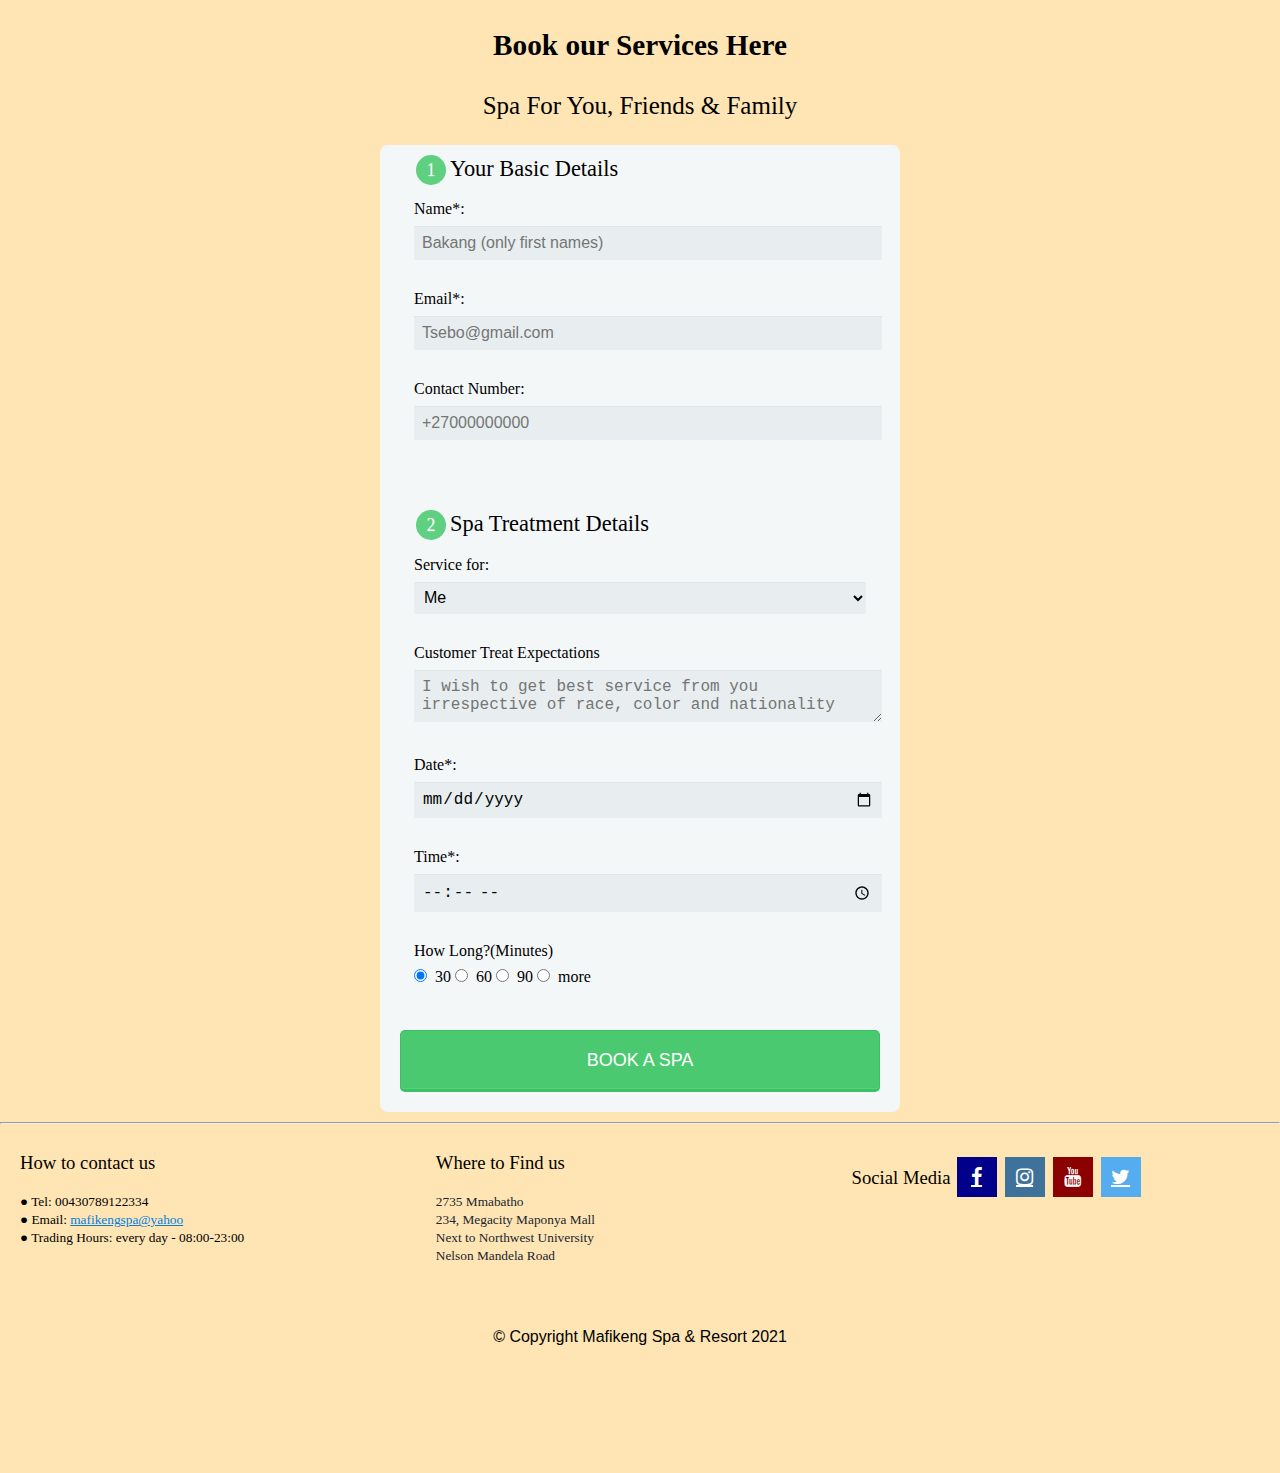
<file: docs/book_spa.html>
<!DOCTYPE html>
<html> 
<head>
	<meta charset="utf-8">
	<meta name="viewport" content="width=device-width, initial-scale=1">
	<meta name="generator" content="SPA">
	<title></title>
	<link rel="stylesheet" type="text/css" href="book_spa_html.css">
  <link rel="stylesheet" href="https://cdnjs.cloudflare.com/ajax/libs/font-awesome/4.7.0/css/font-awesome.min.css">
  <link rel="contact.html" type="text/css" href="book_spa_html.css">

</head>
<body>

	<div id="container">
    <!--This is a division tag for body container-->
    <div id="body_header">
      <!--This is a division tag for body header-->
      <h3>Book our Services Here</h3>
      <p>Spa For You, Friends & Family</p>

    </div>
    <form action="book_spa.html" method="post">
      <fieldset>
        <legend><span class="number">1</span>Your Basic Details</legend>
        <label for="name">Name*:</label>
        <input type="text" id="name" name="user_name" placeholder="Bakang (only first names)" required pattern="[a-zA-Z0-9]+">

        <label for="mail">Email*:</label>
        <input type="email" id="mail" name="user_email" placeholder="Tsebo@gmail.com" required>

        <label for="tel">Contact Number:</label>
        <input type="tel" id="tel" placeholder="+27000000000" name="user_num">

        


      </fieldset>

      <fieldset>
        <legend><span class="number">2</span>Spa Treatment Details</legend>
        <label for="appointment_for">Service for:</label>
        <select id="appointment_for" name="appointment_for" required>
          <option value="coffee">Me</option>
          <option value="meeting">Husband</option>
          <option value="Business">Wife</option>
          <option value="lunch">Father</option>
          <option value="skype">Mother</option>
          <option value="movie">Brother</option>
          <option value="skype">Sister</option>
          <option value="couple_date">Best Friend</option>
          <option value="skype">My Lecture</option>


        </select>
        <label for="appointment_description">Customer Treat Expectations </label>
        <textarea id="appointment_description" name="appointment_description" placeholder="I wish to get best service from you irrespective of race, color and nationality"></textarea>
        <label for="date">Date*:</label>
        <input type="date" name="date" value="" required></input>
        <br>
        <label for="time">Time*:</label>
        <input type="time" name="time" value="" required></input>
        <br>
        <label for="duration">How Long?(Minutes)</label>
        <input type="radio" name="duration" value="30" checked> 30
        <input type="radio" name="duration" value="60"> 60
        <input type="radio" name="duration" value="90"> 90
        <input type="radio" name="duration" value="more"> more
      </fieldset>
      <button type="submit">BOOK A SPA<Script>window.alert("WE RECEIVED YOUR SPA BOOKING,CHECK EMAIL TO PROCEED");</Script></button>
    </form>
  </div>



  <hr></hr>

<style>
a { color:#0280E1; } 
a:visited { color:#0280E1; } 
a:active { color:#0280E1; } 
a:hover { color:#B2B3B4; } 
#menu_23c309f5 a { text-decoration: none; }
#menu_23c309f5_pane { background-color: #FFE5B4; border: 1px solid #646464; padding-top: 10px; padding-bottom: 10px; box-shadow: 2px 2px 6px 0px rgba(8, 8, 8, 0.784314); }
#menu_23c309f5_hr { background-color: #646464; height: 1px; border: none; }
#menu_23c309f5_entry { padding-left: 10px; padding-right: 10px; padding-top: 3px; padding-bottom: 3px; }
#menu_23c309f5_entry:hover { background-color: #323232; color: #FFFFFF !important; }
#menu_23c309f5_entry:hover span { color:#FFFFFF !important; }
    .menu_23c309f5_mainMenuEntry { text-align: center; }
    .menu_23c309f5_mainMenuEntry:hover {  background-color:#FFFFFF; }
    .menu_23c309f5_mainMenuEntry:hover span { color:#808080 !important; }
    #menu_23c309f5 .mobileEntry { display: none; } 
    #menu_23c309f5 .normalEntry { display: block; } 
    @media only screen and (max-width:640px) { 
      #menu_23c309f5 .mobileEntry { display: block; } 
      #menu_23c309f5 .normalEntry { display: none; } 
    }
#button_16337b5f { box-sizing: border-box; vertical-align: bottom; border-radius: 6px; position:relative; display: inline-block; margin:10px 0px 0px 0px;width:150px; height:40px; background-color:rgba(64, 0, 0, 0.196078); border: 2px solid #FFFFFF;  }
#button_16337b5f:hover { background-color:rgba(255, 255, 255, 0.196078); border-color:#CDCDCD;  }
#button_16337b5f:hover span { color:#000000; }
#button_36e1e858 { box-sizing: border-box; vertical-align: bottom; border-radius: 6px; position:relative; display: inline-block; margin:10px 0px 0px 0px;width:150px; height:40px; background-color:rgba(128, 0, 0, 0.196078); border: 2px solid #FFFFFF;  }
#button_36e1e858:hover { background-color:rgba(255, 255, 255, 0.196078); border-color:#CDCDCD;  }
#button_36e1e858:hover span { color:#000000; }
#button_2b8ad0d3 { box-sizing: border-box; vertical-align: bottom; border-radius: 6px; position:relative; display: inline-block; width:150px; height:40px; background-color:rgba(170, 150, 123, 0.298039); border: 2px solid #5E5851;  }
#button_2b8ad0d3:hover { background-color:rgba(255, 255, 255, 0.298039); border-color:#CDCDCD;  }
#button_2b8ad0d3:hover span { color:#000000; }
#button_3564bc16 { box-sizing: border-box; vertical-align: bottom; border-radius: 6px; position:relative; display: inline-block; width:150px; height:40px; background-color:rgba(255, 255, 255, 0.196078); border: 2px solid #FFFFFF;  }
#button_3564bc16:hover { background-color:rgba(255, 255, 255, 0.196078); border-color:#CDCDCD;  }
#button_3564bc16:hover span { color:#000000; }
body { background-color:#FFE5B4; padding:0;  margin: 0; }
.textstyle1 { text-align:center; }
#container_3bf7972b { vertical-align: top; position:relative; display: inline-block; width:100%; min-height:150px; max-width:1600px; background-color:#E7E6D5;  }
#container_5c19d71c { vertical-align: top; position:relative; display: inline-block; width:100%; min-height:65px; background-color:#D0CAB0;  }
#container_5c19d71c_padding { margin: 10px; display: block;  }
.textstyle2 { text-align:left; }
#container_5abfa5b { vertical-align: top; position:relative; display: inline-block; width:100%; min-height:84px; background:none;  }
#container_5abfa5b_padding { margin: 10px; display: block;  }
.textstyle3 { font-size:32pt; font-family:'Palatino Linotype', 'Book Antiqua3', Palatino, serif; color:#FFFFFF; font-weight:bold; text-shadow: 2px 2px 2px rgba(0, 0, 0, 0.196078);  }
.textstyle4 { font-size:12pt; font-family:Arial, Helvetica, sans-serif; color:#000000; text-shadow: 2px 2px 2px #000000;  }
#container_2cec44a1 { vertical-align: top; position:relative; display: inline-block; width:100%; min-height:63px; background:none;  }
#container_2cec44a1_padding { margin: 10px; display: block;  }
.textstyle5 { text-align:right; }
#menu_23c309f5 { vertical-align: bottom; position:relative; display: inline-block; width:826px; height:32px; text-align:left; background:none;  }
.menuholder1 { position: relative; overflow: hidden; width: 100%; height: 100%; }
.style1 { position:absolute; width:41px; height:32px; left:10px;  }
.style2 { position:absolute; top:0px; bottom:0px; left:0px; right:0px; margin-top:auto; margin-bottom:auto; margin-left:auto; margin-right:auto; height:36px;  }
.textstyle6 { font-size:28pt; font-family:'Palatino Linotype', 'Book Antiqua3', Palatino, serif; color:#FFFFFF;  white-space: nowrap; }
.style3 { position:absolute; width:60px; height:32px; left:10px;  }
.style4 { position:absolute; top:0px; bottom:0px; left:0px; right:0px; margin-top:auto; margin-bottom:auto; margin-left:auto; margin-right:auto; height:15px;  }
.textstyle7 { font-size:12pt; font-family:'Palatino Linotype', 'Book Antiqua3', Palatino, serif; color:#FFFFFF;  white-space: nowrap; }
.style5 { position:absolute; width:59px; height:32px; left:70px;  }
.style6 { position:absolute; width:72px; height:32px; left:129px;  }
.style7 { position:absolute; width:157px; height:32px; left:201px;  }
.style8 { position:absolute; width:78px; height:32px; left:358px;  }
.textstyle8 { font-size:14pt; font-family:'Palatino Linotype', 'Book Antiqua3', Palatino, serif; color:#FFFFFF;  white-space: nowrap; }
#container_14f6314d { vertical-align: top; position:relative; display: inline-block; width:100%; min-height:423px; background-color:#AA967B; background-image: url(rc_images/8b3a6cff_14ab_44ca_b2fc_d55f77d082cd.jpeg); background-position:center center; background-size:cover;  }
#container_14f6314d_padding { margin: 10px; display: block;  }
#container_59299990 { vertical-align: top; position:relative; display: inline-block; width:100%; min-height:101px; background:none;  }
#container_59299990_padding { margin: 10px; display: block;  }
.textstyle9 { font-size:26pt; font-family:'Times New Roman', Times, serif; color:#FFFFFF; font-weight:bold; text-shadow: 2px 2px 2px rgba(0, 0, 0, 0.784314);  }
.textstyle10 { font-size:22pt; font-family:'Courier New', Courier, monospace; color:#FFFFFF; font-weight:bold;  }
.textstyle11 { font-size:18pt; font-family:'Courier New', Courier, monospace; color:#FFFFFF; font-weight:bold; text-shadow: 2px 2px 2px rgba(0, 0, 0, 0.784314);  }
.textstyle12 { font-size:12pt; font-family:Arial, Helvetica, sans-serif; color:#000000;  }
.textstyle13 { font-size:26pt; font-family:Arial, Helvetica, sans-serif; color:#FFFFFF; text-shadow: 2px 2px 2px rgba(0, 0, 0, 0.784314);  }
.textstyle14 { font-size:32pt; font-family:Tahoma, Geneva, sans-serif; color:#20242E;  }
#container_5ab47418 { vertical-align: top; position:relative; display: inline-block; width:43%; min-height:41px; background-color:#B4AB81;  }
#container_5ab47418_padding { margin: 10px; display: block;  }
.textstyle15 { font-size:14pt; font-family:'Palatino Linotype', 'Book Antiqua3', Palatino, serif; color:#FFFFFF; text-shadow: 2px 2px 2px rgba(0, 0, 0, 0.784314);  }
.vcenterstyle1 { display: table; width: 100%; height: 100%; }
.vcenterstyle2 { display: table-cell; vertical-align: middle; }
.textstyle16 { font-size:12pt; font-family:'Palatino Linotype', 'Book Antiqua3', Palatino, serif; color:#FFFFFF;  }
#slide_64eb161c { overflow:hidden; vertical-align: bottom; position:relative; display: inline-block; width:100%; height:0; padding-top:38%; background:none;  }
.textstyle17 { font-size:20pt; font-family:'Courier New', Courier, monospace; color:#20242E; font-weight:bold;  }
#youtube_7834793e { box-sizing: border-box; vertical-align: bottom; position:relative; display: inline-block; width:100%; height:310px; background-color:#C0C0C0; border: 3px solid #A0A0A0;  }
.textstyle18 { font-size:32pt; font-family:'Palatino Linotype', 'Book Antiqua3', Palatino, serif; color:#20242E;  }
.textstyle19 { font-size:32pt; font-family:'Palatino Linotype', 'Book Antiqua3', Palatino, serif; color:#20242E; line-height: 1.5;  }
.textstyle20 { font-size:15pt; font-family:'Palatino Linotype', 'Book Antiqua3', Palatino, serif; color:#20242E; line-height: 1.5;  }
.textstyle21 { font-size:15pt; font-family:Tahoma, Geneva, sans-serif; color:#20242E;  }
.textstyle22 { font-size:12pt; font-family:'Palatino Linotype', 'Book Antiqua3', Palatino, serif; color:#000000;  }
#container_15ebf00e { vertical-align: top; position:relative; display: inline-block; width:100%; min-height:150px; background-color:#2C2C2C;  }
#container_15ebf00e_padding { margin: 10px; display: block;  }
.textstyle23 { font-size:32pt; font-family:'Palatino Linotype', 'Book Antiqua3', Palatino, serif; color:#FFFFFF;  }
.textstyle24 { font-size:12pt; font-family:'Palatino Linotype', 'Book Antiqua3', Palatino, serif; color:#FFFFFF; line-height: 1.5;  }
.textstyle25 { font-size:15pt; font-family:'Palatino Linotype', 'Book Antiqua3', Palatino, serif; color:#20242E;  }
#container_51dd1a2f { vertical-align: top; position:relative; display: inline-block; width:100%; min-height:150px; background-color:#D5D0C2;  }
#container_51dd1a2f_padding { margin: 10px; display: block;  }
.textstyle26 { font-size:16pt; font-family:'Palatino Linotype', 'Book Antiqua3', Palatino, serif; color:#000000;  }
#container_5ed68884 { vertical-align: top; position:relative; display: inline-block; width:100%; min-height:150px; background:none;  }
#container_5ed68884_padding { margin: 10px; display: block;  }
#container_4d2e226d { vertical-align: top; position:relative; display: inline-block; width:33%; min-height:150px; background:none;  }
#container_4d2e226d_padding { margin: 10px; display: block;  }
.textstyle27 { font-size:14pt; font-family:'Palatino Linotype', 'Book Antiqua3', Palatino, serif; color:#000000;  }
.textstyle28 { font-size:10pt; font-family:'Palatino Linotype', 'Book Antiqua3', Palatino, serif; color:#000000;  }
#container_18a61349 { vertical-align: top; position:relative; display: inline-block; width:33%; min-height:150px; background:none;  }
#container_18a61349_padding { margin: 10px; display: block;  }
.textstyle29 { font-size:10pt; font-family:'Palatino Linotype', 'Book Antiqua3', Palatino, serif; color:#20242E;  }
#container_355a9811 { vertical-align: top; position:relative; display: inline-block; width:33%; min-height:150px; background:none;  }
#container_355a9811_padding { margin: 10px; display: block;  }
@media only screen and (max-width: 640px)
{
    #container_5abfa5b * span { font-size:15pt;  }
    #menu_23c309f5 { width:60px;  }
    #container_59299990 * span { font-size:24pt;  }
    #container_5ab47418 * span { font-size:12pt;  }
}
@media only screen and (max-width: 450px)
{
    #container_4d2e226d { width:100%;  }
    #container_18a61349 { width:100%;  }
    #container_355a9811 { width:100%;  }
}


body
{
	background-color:#FFE5B4;
}
#body_header
{

	width:auto;
	margin:0px auto;
	text-align:center;
	font-size:25px;
}
form {
  max-width: 300px;
  margin: 10px auto;
  padding: 10px 20px;
  background: #f4f7f8;
  border-radius: 8px;
}

h1 {
  margin: 0 0 30px 0;
  text-align: center;
}

input[type="text"],
input[type="password"],
input[type="date"],
input[type="datetime"],
input[type="email"],
input[type="number"],
input[type="search"],
input[type="tel"],
input[type="time"],
input[type="url"],
textarea,
select {
  background: rgba(255,255,255,0.1);
  border: none;
  font-size: 16px;
  height: auto;
  margin: auto;
  outline: 0;
  padding: 8px;
  width: 100%;
  background-color: #e8eeef;
  color: black;
  box-shadow: 0 1px 0 rgba(0,0,0,0.03) inset;
  margin-bottom: 30px;
}

input[type="radio"],
input[type="checkbox"]

{
  margin: 0 4px 8px 0;
}

select {
  padding: 6px;
  height: 32px;
  border-radius: 2px;
}

button {
  padding: 19px 39px 18px 39px;
  color: #FFF;
  background-color: #4bc970;
  font-size: 18px;
  text-align: center;
  font-style: normal;
  border-radius: 5px;
  width: 100%;
  border: 1px solid #3ac162;
  border-width: 1px 1px 3px;
  box-shadow: 0 -1px 0 rgba(255,255,255,0.1) inset;
  margin-bottom: 10px;
}

fieldset {
  margin-bottom: 30px;
  border: none;
}

legend {
  font-size: 1.4em;
  margin-bottom: 10px;
}

label {
  display: block;
  margin-bottom: 8px;
}

label.light {
  font-weight: 300;
  display: inline;
}

.number {
  background-color: #5fcf80;
  color: #fff;
  height: 30px;
  width: 30px;
  display: inline-block;
  font-size: 0.8em;
  margin-right: 4px;
  line-height: 30px;
  text-align: center;
  text-shadow: 0 1px 0 rgba(255,255,255,0.2);
  border-radius: 100%;
}



  form {
    max-width: 480px;
  }
</style>
<div class="textstyle2"><div id="container_5ed68884"><div id="container_5ed68884_padding" ><div class="textstyle2"><div id="container_4d2e226d"><div id="container_4d2e226d_padding" ><div class="textstyle2"><span class="textstyle27">How to contact us</span><span class="textstyle22"><br/><br/></span><span class="textstyle28">&#9679; Tel: 00430789122334<br/>&#9679; Email: <a href="a">mafikengspa@yahoo</a><br/>&#9679; Trading Hours: every day - 08:00-23:00</span></div>
</div></div><div id="container_18a61349"><div id="container_18a61349_padding" ><div class="textstyle2"><span class="textstyle27">Where to Find us</span><span class="textstyle22"><br/><br/></span><span class="textstyle29">2735 Mmabatho<br/>234, Megacity Maponya Mall<br/>Next to Northwest University<br/>Nelson Mandela Road</span></div>
</div></div><div id="container_355a9811"><div id="container_355a9811_padding" >


  <div class="textstyle2"><span class="textstyle27">Social Media</span><span class=">
      <link rel="stylesheet" href="https://cdnjs.cloudflare.com/ajax/libs/font-awesome/4.7.0/css/font-awesome.min.css"> 
      <a href="https://www.facebook.com/100766052447956/" class="fa fa-facebook"></a>  
      <a href="https://instagram.com/mafikengsparesort?utm_medium=copy_link" class="fa fa-instagram"></a>  
      <a href="https://www.youtube.com/embed/3PIgfO93-jI" class="fa fa-youtube"> </a>
      <a href="#" class="fa fa-twitter"></a>   

      <style>
              .fa {  
  padding: 10px;  
text-align: center;  
  margin: 5px 2px;  
  font-size: 20px;  
  width: 20px;  
}  
.fa-facebook {  
  background: darkblue;  
  color: white;  
}  

.fa-instagram {  
  background:  #3f729b;  
  color: white;  
} 
.fa-twitter {  
  background: #55ACEE;  
  color: white;  
}  

.fa-youtube {  
  background: darkred;  
  color: white;  
}  

</style>
<span class="textstyle8><br/><br/></span><span class="textstyle10"><br/><br/></span><span class="textstyle8">    <br/></span></div>
<div style="clear:both"></div></div></div><span class="textstyle11"><br/><br/></span><span class="textstyle12"><center>&#169; Copyright Mafikeng Spa &amp; Resort  2021</center></span><span class="textstyle11"><br/></span><span class="textstyle13"><br/><br/></span></div>
</div>  </div>
</body>
</html>
</file>
<file: docs/book_spa_html.css>
a { color:#0280E1; } 
a:visited { color:#0280E1; } 
a:active { color:#0280E1; } 
a:hover { color:#B2B3B4; } 
#menu_4bd8ccd3 a { text-decoration: none; }
#menu_4bd8ccd3_pane { background-color: #2C2C2C; border: 1px solid #646464; padding-top: 10px; padding-bottom: 10px; box-shadow: 2px 2px 6px 0px rgba(8, 8, 8, 0.784314); }
#menu_4bd8ccd3_hr { background-color: #646464; height: 1px; border: none; }
#menu_4bd8ccd3_entry { padding-left: 10px; padding-right: 10px; padding-top: 3px; padding-bottom: 3px; }
#menu_4bd8ccd3_entry:hover { background-color: #323232; color: #FFFFFF !important; }
#menu_4bd8ccd3_entry:hover span { color:#FFFFFF !important; }
		.menu_4bd8ccd3_mainMenuEntry { text-align: center; }
		.menu_4bd8ccd3_mainMenuEntry:hover {	background-color:#FFFFFF; }
		.menu_4bd8ccd3_mainMenuEntry:hover span {	color:#808080 !important; }
		#menu_4bd8ccd3 .mobileEntry { display: none; } 
		#menu_4bd8ccd3 .normalEntry { display: block; } 
		@media only screen and (max-width:640px) { 
			#menu_4bd8ccd3 .mobileEntry { display: block; } 
			#menu_4bd8ccd3 .normalEntry { display: none; } 
		}
body { background-color:#FFFFFF; padding:0;  margin: 0; }
.textstyle1 { text-align:center; }
#container_701050d3 { vertical-align: top; position:relative; display: inline-block; width:100%; min-height:150px; max-width:1600px; background-color:#CDCD9A;  }
#container_61f69dfd { vertical-align: top; position:relative; display: inline-block; width:100%; min-height:65px; background-color:#B8B79B;  }
#container_61f69dfd_padding { margin: 10px; display: block;  }
.textstyle2 { text-align:left; }
#container_15070e93 { vertical-align: top; position:relative; display: inline-block; width:87%; min-height:59px; background:none;  }
#container_15070e93_padding { margin: 10px; display: block;  }
.textstyle3 { font-size:32pt; font-family:'Palatino Linotype', 'Book Antiqua3', Palatino, serif; color:#FFFFFF; font-weight:bold; text-shadow: 2px 2px 2px rgba(0, 0, 0, 0.196078);  }
#container_1ac047bb { vertical-align: top; position:relative; display: inline-block; width:84%; min-height:52px; background:none;  }
#container_1ac047bb_padding { margin: 10px; display: block;  }
.textstyle4 { text-align:right; }
#menu_4bd8ccd3 { vertical-align: bottom; position:relative; display: inline-block; width:655px; height:32px; text-align:left; background:none;  }
.menuholder1 { position: relative; overflow: hidden; width: 100%; height: 100%; }
.style1 { position:absolute; width:41px; height:32px; left:10px;  }
.style2 { position:absolute; top:0px; bottom:0px; left:0px; right:0px; margin-top:auto; margin-bottom:auto; margin-left:auto; margin-right:auto; height:36px;  }
.textstyle5 { font-size:28pt; font-family:'Palatino Linotype', 'Book Antiqua3', Palatino, serif; color:#FFFFFF;  white-space: nowrap; }
.style3 { position:absolute; width:60px; height:32px; left:10px;  }
.style4 { position:absolute; top:0px; bottom:0px; left:0px; right:0px; margin-top:auto; margin-bottom:auto; margin-left:auto; margin-right:auto; height:15px;  }
.textstyle6 { font-size:12pt; font-family:'Palatino Linotype', 'Book Antiqua3', Palatino, serif; color:#FFFFFF;  white-space: nowrap; }
.style5 { position:absolute; width:59px; height:32px; left:70px;  }
.style6 { position:absolute; width:72px; height:32px; left:129px;  }
.style7 { position:absolute; width:157px; height:32px; left:201px;  }
.style8 { position:absolute; width:78px; height:32px; left:358px;  }
.textstyle7 { font-size:14pt; font-family:'Palatino Linotype', 'Book Antiqua3', Palatino, serif; color:#FFFFFF;  white-space: nowrap; }
#container_3c8710b2 { vertical-align: top; position:relative; display: inline-block; width:100%; min-height:463px; background-color:#AA967B; background-image: url(rc_images/27e262ff_a53c_40fc_8ed1_c48e08791e4f.jpeg); background-position:center center; background-size:cover;  }
#container_3c8710b2_padding { margin: 10px; display: block;  }
.textstyle8 { font-size:12pt; font-family:Arial, Helvetica, sans-serif; color:#000000;  }
#container_5a3d431b { vertical-align: top; position:relative; display: inline-block; width:63%; min-height:72px; background:none;  }
#container_5a3d431b_padding { margin: 10px; display: block;  }
.textstyle9 { font-size:22pt; font-family:'Courier New', Courier, monospace; color:#FFFFFF; font-weight:bold; text-shadow: 2px 2px 2px rgba(0, 0, 0, 0.784314);  }
.textstyle10 { font-size:26pt; font-family:Arial, Helvetica, sans-serif; color:#FFFFFF; text-shadow: 2px 2px 2px rgba(0, 0, 0, 0.784314);  }
.textstyle11 { font-size:12pt; font-family:'Palatino Linotype', 'Book Antiqua3', Palatino, serif; color:#20242E; line-height: 1.5;  }
.textstyle12 { font-size:16pt; font-family:'Palatino Linotype', 'Book Antiqua3', Palatino, serif; color:#000000;  }
.textstyle13 { font-size:12pt; font-family:'Palatino Linotype', 'Book Antiqua3', Palatino, serif; color:#20242E;  }
@media only screen and (max-width: 640px)
{
		#container_15070e93 * span { font-size:15pt;  }
		#menu_4bd8ccd3 { width:60px;  }
		#container_5a3d431b * span { font-size:24pt;  }
}
</file>
